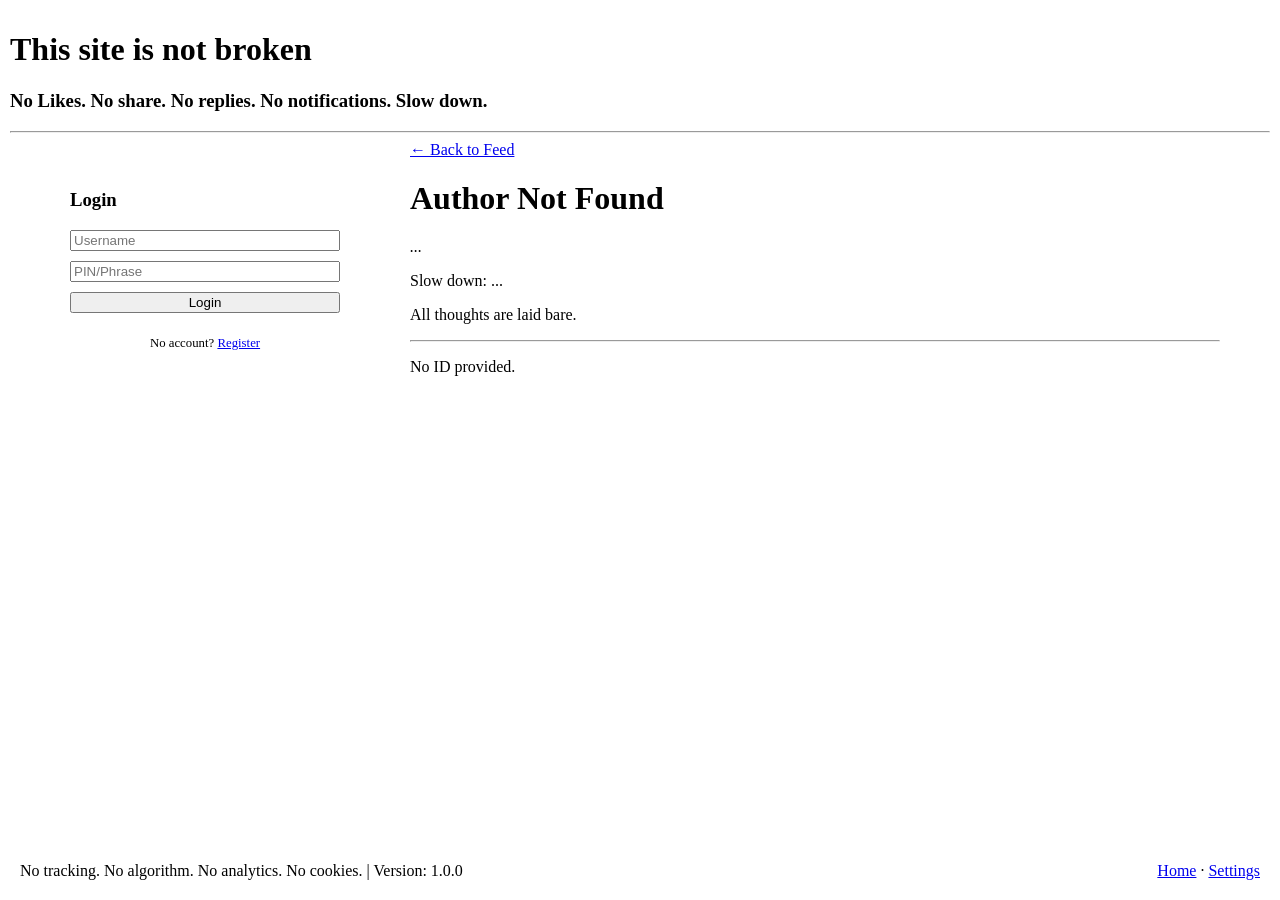
<file: author.html>
<!DOCTYPE html>
<html lang="en">

<head>
  <meta charset="UTF-8">
  <meta name="viewport" content="width=device-width, initial-scale=1.0">
  <title>Author Profile</title>
  <link rel="stylesheet" href="css/style.css">
  <script src="js/theme.js"></script>
</head>

<body>
  <div class="app-shell">
    <header class="app-header">
      <h1>This site is not broken</h1>
      <h3>No Likes. No share. No replies. No notifications. Slow down.</h3>
      <hr>
    </header>

    <main class="app-main">
      <div class="app-content">
        <div class="app-container">
          <aside class="sidebar card" style="width: 300px; padding: 15px;">
            <!-- Authenticated View -->
            <div id="sidebar-auth-content" style="display: none;">
              <div class="sidebar-content">
                <div id="user-profile-sidebar">
                  <h3>Profile</h3>
                  <p id="sidebar-user-name">Loading...</p>
                  <hr>
                  <p id="sidebar-who-am-i"><i>...</i></p>
                  <p id="sidebar-slowness">...</p>
                </div>
              </div>
              <div class="sidebar-capture">
                <hr>
                <textarea id="new-thought-text" class="new-thought-text" placeholder="What is on your mind?"
                  style="width: 100%; height: 80px; box-sizing: border-box; margin-bottom: 10px;"></textarea>
                <div style="display: flex; flex-direction: column; gap: 5px;">
                  <button id="add-thought-btn" class="btn">Send</button>
                  <div style="display: flex; justify-content: space-between; gap: 5px;">
                    <button id="save-later-btn" class="btn" style="flex: 1;">Save for Later</button>
                    <button id="clear-btn" class="btn" style="flex: 1;">Clear</button>
                  </div>
                  <hr>
                  <button class="btn" onclick="logout()" style="width: 100%;">Logout (Test)</button>
                </div>
              </div>
            </div>

            <!-- Unauthenticated View -->
            <div id="sidebar-login-placeholder" style="display: none;">
              <div class="card" style="padding: 15px;">
                <div id="login-form-container">
                  <h3>Login</h3>
                  <div style="display: flex; flex-direction: column; gap: 10px;">
                    <input type="text" id="login-username" placeholder="Username" maxlength="8" style="width: 100%;">
                    <input type="password" id="login-pin" placeholder="PIN/Phrase" style="width: 100%;">
                    <button class="btn" id="login-submit-btn">Login</button>
                    <p style="font-size: 0.8em; text-align: center;">No account? <a href="#"
                        id="show-register-link">Register</a></p>
                  </div>
                </div>
                <div id="register-form-container" style="display: none;">
                  <h3>Register</h3>
                  <div style="display: flex; flex-direction: column; gap: 10px;">
                    <label style="font-size: 0.8em;">User ID:
                      <input type="text" id="reg-userid" readonly style="width: 100%; background: #eee;">
                    </label>
                    <label style="font-size: 0.8em;">Username:
                      <input type="text" id="reg-username" placeholder="Username (max 8)" maxlength="8"
                        style="width: 100%;">
                    </label>
                    <label style="font-size: 0.8em;">Who am I?:
                      <input type="text" id="reg-whoami" placeholder="Who am I? (e.g. I am a human.)"
                        value="I am a human." style="width: 100%;">
                    </label>
                    <label style="font-size: 0.8em;">What does "slow down" mean to you?:
                      <textarea id="reg-slowness" placeholder="What does 'slow down' mean to you?"
                        style="width: 100%; height: 60px; box-sizing: border-box;">Managing dopamine rush!</textarea>
                    </label>
                    <label style="font-size: 0.8em;">PIN / Secret Phrase (Min 10 characters):
                      <input type="password" id="reg-pin" placeholder="Make it personal, e.g. a phrase"
                        style="width: 100%;">
                    </label>
                    <button class="btn" id="reg-submit-btn">Create Account</button>
                    <p style="font-size: 0.8em; text-align: center;">Have an account? <a href="#"
                        id="show-login-link">Login</a></p>
                  </div>
                </div>
              </div>
            </div>
          </aside>

          <div class="main-content">
            <nav style="margin-bottom: 20px;">
              <a href="/">← Back to Feed</a>
            </nav>

            <div id="author-details-info">
              <h1 id="author-name">...</h1>
              <p id="author-who-am-i"><i>...</i></p>
              <p id="author-slowness">Slow down: ...</p>
              <p>All thoughts are laid bare.</p>
              <hr>
            </div>

            <div id="profile-tabs" style="display: none; margin-bottom: 20px;">
              <div class="tabs" style="display: flex; gap: 10px; border-bottom: 1px solid #ccc; padding-bottom: 10px;">
                <button class="tab-btn active" data-tab="drafts">My Drafts</button>
                <button class="tab-btn" data-tab="saved">Saved</button>
                <button class="tab-btn" data-tab="thoughts">My Thoughts</button>
              </div>
            </div>

            <section id="author-thoughts-container">
              <p>Loading...</p>
            </section>
          </div>
        </div>
      </div>
    </main>

    <footer class="app-footer">
      <div>No tracking. No algorithm. No analytics. No cookies. | Version: 1.0.0</div>
      <div>
        <a href="/">Home</a> ·
        <span id="my-home-container" style="display: none;"><a href="#" id="my-home-link">My home</a> · </span>
        <a href="/settings.html">Settings</a>
      </div>
    </footer>
  </div>

  <!-- Scripts -->
  <script src="js/storage.js"></script>
  <script src="js/parser.js"></script>
  <script src="js/auth.js"></script>
  <script src="js/git.js"></script>
  <script src="js/author.js"></script>
</body>

</html>
</file>
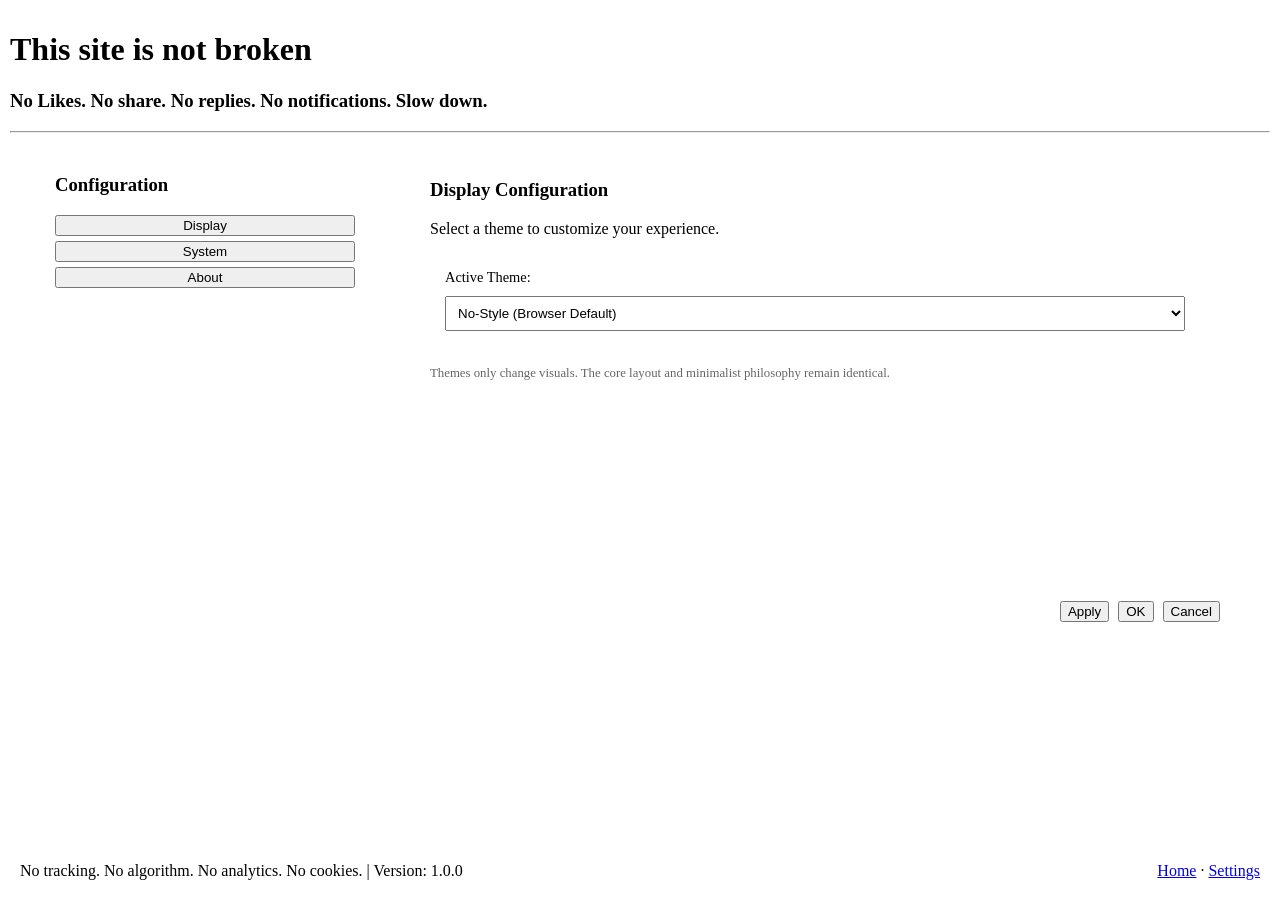
<file: settings.html>
<!DOCTYPE html>
<html lang="en">

<head>
  <meta charset="UTF-8">
  <meta name="viewport" content="width=device-width, initial-scale=1.0">
  <title>Settings - ThoughtStream</title>
  <link rel="stylesheet" href="css/style.css">
  <script src="js/theme.js"></script>
</head>

<body>
  <div class="app-shell">
    <header class="app-header">
      <h1>This site is not broken</h1>
      <h3>No Likes. No share. No replies. No notifications. Slow down.</h3>
      <hr>
    </header>

    <main class="app-main">
      <div class="app-content">
        <div class="app-container">
          <aside class="sidebar card" style="width: 300px; padding: 15px;">
            <div class="sidebar-content">
              <h3>Configuration</h3>
              <nav class="tabs" style="display: flex; flex-direction: column; gap: 5px; align-items: stretch;">
                <button class="tab active" data-target="tab-display">Display</button>
                <button class="tab" data-target="tab-system">System</button>
                <button class="tab" data-target="tab-about">About</button>
              </nav>
            </div>
          </aside>

          <div class="main-content">
            <div class="card" style="min-height: 400px; margin-bottom: 20px; padding: 20px;">
              <!-- Display Tab -->
              <div id="tab-display" class="tab-content" style="display: block;">
                <h3>Display Configuration</h3>
                <p>Select a theme to customize your experience.</p>
                <div class="card" style="padding: 15px; margin-bottom: 20px;">
                  <label for="theme-selector" style="display: block; margin-bottom: 10px; font-size: 0.9em;">Active
                    Theme:</label>
                  <select id="theme-selector" style="width: 100%; padding: 8px;">
                    <option value="no-style">No-Style (Browser Default)</option>
                    <option value="bw">Black and White (Inverted)</option>
                  </select>
                </div>
                <p style="font-size: 0.8em; color: #666;">Themes only change visuals. The core layout and minimalist
                  philosophy remain identical.</p>
              </div>

              <!-- System Tab -->
              <div id="tab-system" class="tab-content" style="display: none;">
                <h3>System Information</h3>

                <div class="card" style="margin-bottom: 20px; padding: 10px;">
                  <p><b>ThoughtStream Engine</b><br>
                    Version: 1.5.0 (Public Persistence Build)<br>
                    Status: <span style="color: green;">Online</span></p>
                </div>

                <div class="card" style="margin-bottom: 20px; padding: 10px;">
                  <p><b>Persistence Layer</b><br>
                    Type: GitHub Public Sync<br>
                    Auth: <span id="sync-status-text">Disconnected</span></p>
                </div>

                <div class="card" style="margin-bottom: 20px; padding: 15px;">
                  <h4>Git Sync Configuration</h4>
                  <p style="font-size: 0.8em; color: #666; margin-bottom: 10px;">Enter your GitHub PAT to enable public
                    syncing. This stays only in your browser.</p>
                  <div style="display: flex; flex-direction: column; gap: 10px;">
                    <label style="font-size: 0.8em;">GitHub Token:
                      <input type="password" id="git-token" placeholder="ghp_..." style="width: 100%;">
                    </label>
                    <div style="display: flex; gap: 10px;">
                      <label style="font-size: 0.8em; flex: 1;">Owner:
                        <input type="text" id="git-owner" placeholder="Username" style="width: 100%;">
                      </label>
                      <label style="font-size: 0.8em; flex: 1;">Repo:
                        <input type="text" id="git-repo" placeholder="Repo Name" style="width: 100%;">
                      </label>
                    </div>
                    <button class="btn" id="save-git-config-btn">Save Sync Settings</button>
                    <p id="save-status" style="font-size: 0.8em; text-align: right; display: none; color: green;">Saved!
                    </p>
                  </div>
                </div>

                <p><b>Network Statistics</b><br>
                  Latency: 14ms<br>
                  Packet Loss: 0.0%<br>
                  Data Protocol: GitHub REST API</p>
              </div>

              <!-- About Tab -->
              <div id="tab-about" class="tab-content" style="display: none;">
                <h3>About ThoughtStream</h3>
                <p>ThoughtStream is a minimalist project designed to bring transparency back to social sharing.</p>
                <p>Built with Vanilla HTML, CSS, and JS. No trackers. No algorithms. Just thoughts.</p>
                <hr>
                <p>No Copyright. No Rights Reserved. Just thoughts.</p>
              </div>
            </div>

            <div class="action-footer" style="text-align: right;">
              <button class="btn">Apply</button>
              <button class="btn" onclick="window.location.href='/'" style="margin-left:5px;">OK</button>
              <button class="btn" onclick="window.location.href='/'" style="margin-left:5px;">Cancel</button>
            </div>
          </div>
        </div>
      </div>
    </main>

    <footer class="app-footer">
      <div>No tracking. No algorithm. No analytics. No cookies. | Version: 1.0.0</div>
      <div>
        <a href="/">Home</a> ·
        <span id="my-home-container" style="display: none;"><a href="#" id="my-home-link">My home</a> · </span>
        <a href="/settings.html">Settings</a>
      </div>
    </footer>
  </div>

  <script src="js/storage.js"></script>
  <script src="js/auth.js"></script>
  <script>
    // Simplified Tab switching logic
    const tabs = document.querySelectorAll('.tab');
    const contents = document.querySelectorAll('.tab-content');

    tabs.forEach(tab => {
      tab.addEventListener('click', () => {
        tabs.forEach(t => t.classList.remove('active'));
        contents.forEach(c => c.style.display = 'none');

        tab.classList.add('active');
        const targetId = tab.getAttribute('data-target');
        document.getElementById(targetId).style.display = 'block';
      });
    });

    // Git Sync Logic
    const config = getGitConfig();
    const tokenInput = document.getElementById('git-token');
    const ownerInput = document.getElementById('git-owner');
    const repoInput = document.getElementById('git-repo');
    const syncStatusText = document.getElementById('sync-status-text');
    const saveBtn = document.getElementById('save-git-config-btn');
    const saveStatus = document.getElementById('save-status');

    if (config) {
      tokenInput.value = config.token || '';
      ownerInput.value = config.owner || 'jay-sharan';
      repoInput.value = config.repo || 'this-site-is-not-broken';
      syncStatusText.textContent = config.token ? 'Connected' : 'Disconnected';
      if (config.token) syncStatusText.style.color = 'green';
    }

    saveBtn.addEventListener('click', () => {
      const newConfig = {
        token: tokenInput.value.trim(),
        owner: ownerInput.value.trim(),
        repo: repoInput.value.trim()
      };
      updateGitConfig(newConfig);

      syncStatusText.textContent = newConfig.token ? 'Connected' : 'Disconnected';
      syncStatusText.style.color = newConfig.token ? 'green' : 'inherit';

      saveStatus.style.display = 'block';
      setTimeout(() => { saveStatus.style.display = 'none'; }, 2000);
    });

  </script>
</body>

</html>
</file>
<file: css/style.css>
/* css/style.css */

/* 
   CORE LAYOUT ONLY
   This file contains NO visual styling (colors, fonts, borders).
   It only defines the fixed-height application shell as requested.
*/

:root {
    /* Semantic Variables for future scaling, all set to browser defaults */
    --app-bg: transparent;
    --app-text: inherit;
    --header-bg: transparent;
    --header-text: inherit;
    --footer-bg: transparent;
    --footer-text: inherit;
    --card-bg: transparent;
    --card-text: inherit;
    --btn-bg: initial;
    --btn-text: initial;
}

* {
    box-sizing: border-box;
}

html,
body {
    height: 100%;
    margin: 0;
    padding: 0;
    overflow: hidden;
    /* Prevent page-level scroll */
}

/* 
   Application Shell: Fixed 100% Height Flexbox 
*/
.app-shell {
    display: flex;
    flex-direction: column;
    height: 100%;
    width: 100%;
    padding: 10px;
}

.app-header {
    flex: 0 0 auto;
}

.app-main {
    flex: 1;
    display: flex;
    overflow: hidden;
    min-height: 0;
}

.app-footer {
    display: flex;
    flex: 0 0 auto;
    flex-direction: row;
    justify-content: space-between;
    padding: 10px;
}

/* 
   Content Constraints 
*/
.app-content {
    flex: 1;
    display: flex;
    flex-direction: column;
    min-height: 0;
}

.sidebar {
    display: flex;
    flex-direction: column;
    height: 100%;
    overflow: hidden;
    min-width: 250px;
}

.sidebar-content {
    flex: 1;
    overflow-y: auto;
}

.sidebar-capture {
    flex: 0 0 auto;
    padding-top: 10px;
}

.main-content {
    flex: 1;
    overflow-y: auto;
    padding: 0 20px;
}

/* 
   Semantic Component Placeholders (Layout Only) 
*/
.app-container {
    display: flex;
    flex: 1;
    min-height: 0;
    width: 100%;
    max-width: 1200px;
    /* Better for sidebar layout than 900px */
    margin: 0 auto;
    gap: 20px;
}

@media (max-width: 768px) {
    .app-container {
        grid-template-columns: 1fr;
    }
}

.tabs {
    display: flex;
}

.tab {
    cursor: pointer;
}

/* 
   Visual reset - stripping all helper decoration that looked like "style"
*/
.btn,
.card,
.well,
.tab,
.sidebar {
    all: revert;
    /* Use browser defaults for these elements if they are native */
}

/* If the elements are divs/sections, we ensure they don't have forced styles */
.card,
.sidebar,
.well {
    background: var(--card-bg);
    color: var(--card-text);
}

.pagination-controls {
    display: flex;
    justify-content: space-between;
    align-items: center;
    margin-bottom: 20px;
}
</file>
